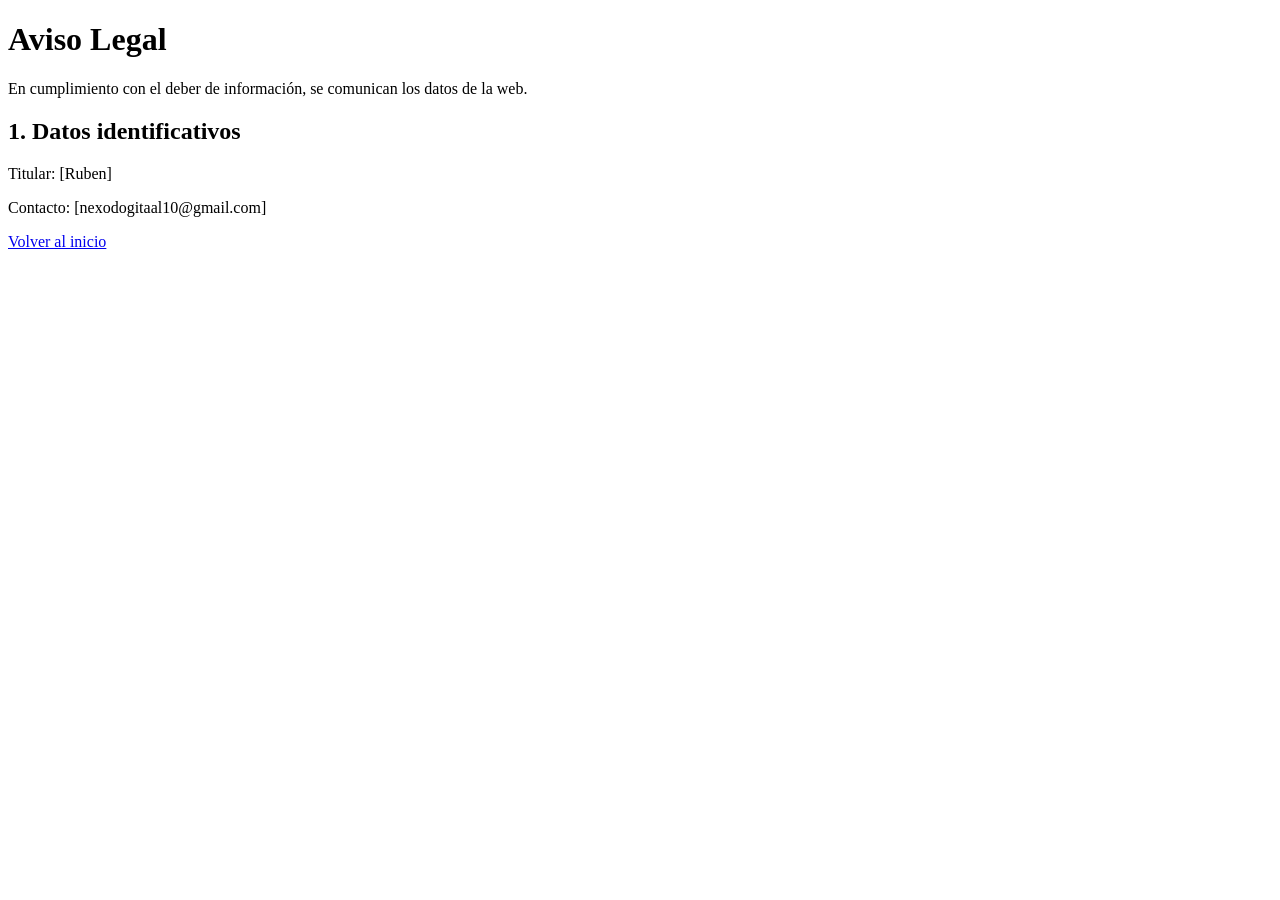
<file: avisos-legales.html>
<!DOCTYPE html>
<html lang="es">
<head>
<meta charset="UTF-8">
<title>Aviso Legal</title>
</head>
<body>
<h1>Aviso Legal</h1>
<p>En cumplimiento con el deber de información, se comunican los datos de la web.</p>
<h2>1. Datos identificativos</h2>
<p>Titular: [Ruben]</p>
<p>Contacto: [nexodogitaal10@gmail.com]</p>
<p><a href="index.html">Volver al inicio</a></p>
</body>
</html>
</file>
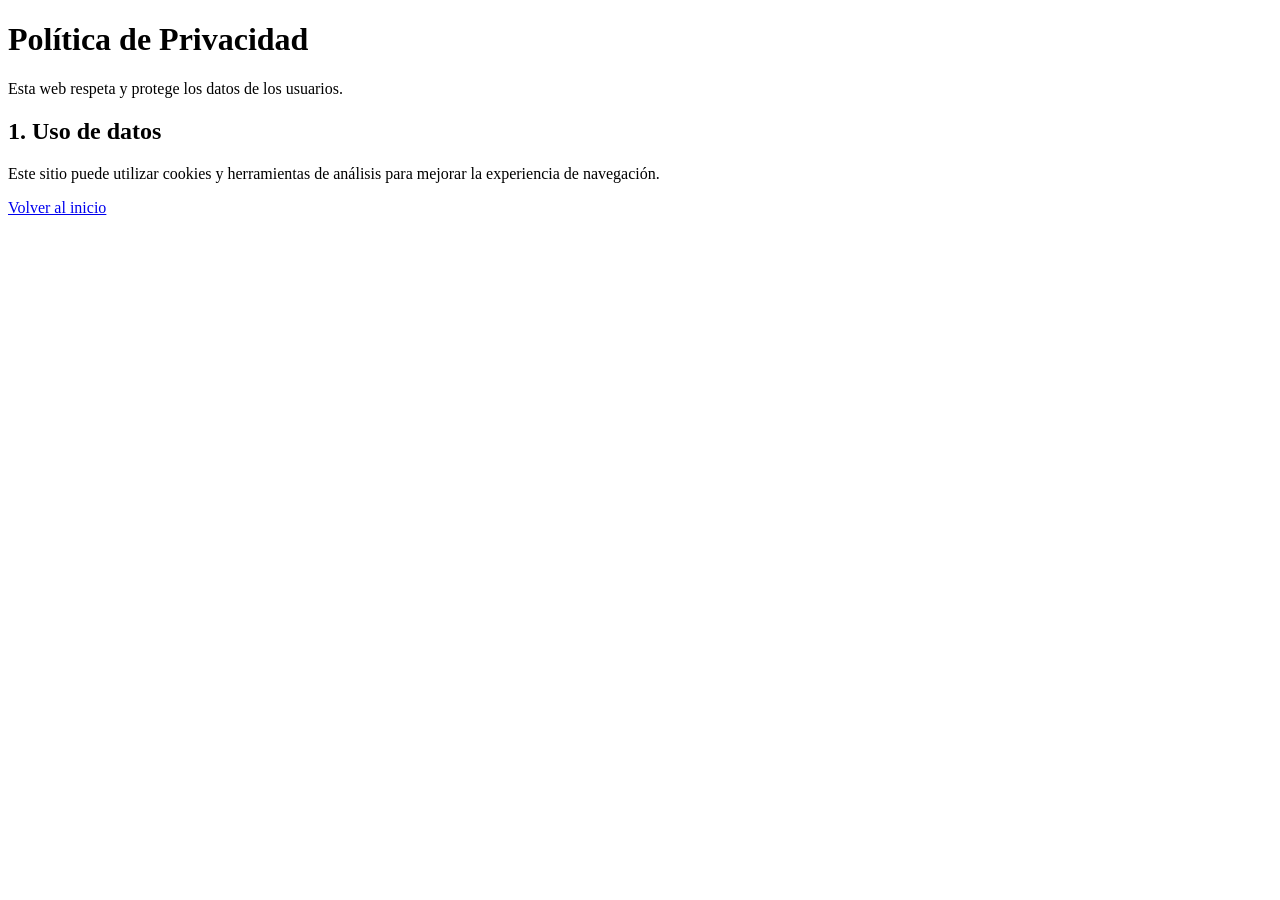
<file: privacidad.html>
<!DOCTYPE html>
<html lang="es">
<head>
<meta charset="UTF-8">
<title>Política de Privacidad</title>
</head>
<body>
<h1>Política de Privacidad</h1>
<p>Esta web respeta y protege los datos de los usuarios.</p>
<h2>1. Uso de datos</h2>
<p>Este sitio puede utilizar cookies y herramientas de análisis para mejorar la experiencia de navegación.</p>
<p><a href="index.html">Volver al inicio</a></p>
</body>
</html>
</file>
